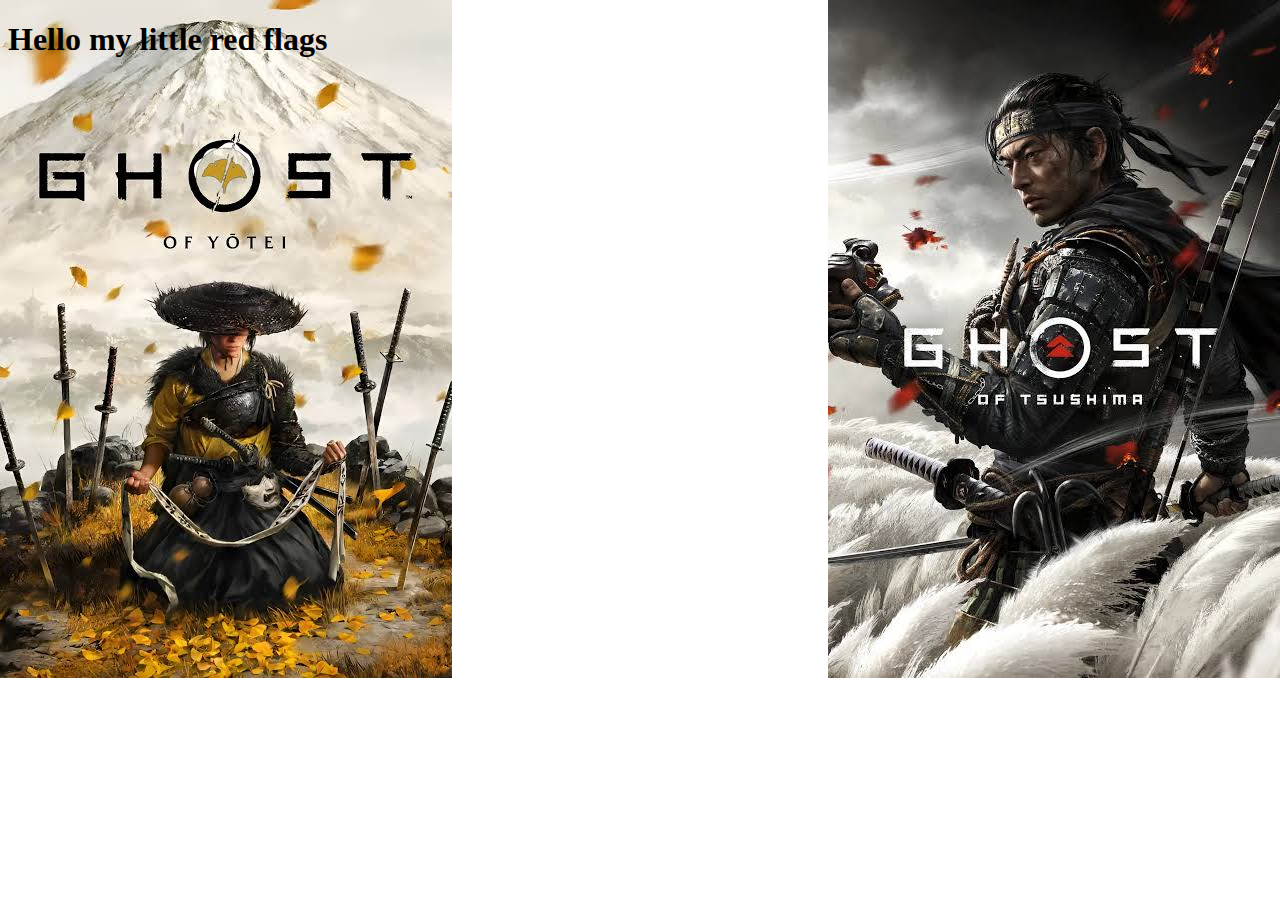
<file: index.html>
<!DOCTYPE html>
<html lang="en">
<head>
    <meta charset="UTF-8">
    <meta name="viewport" content="width=device-width, initial-scale=1.0">
    <title>Document</title>
    <link rel = "stylesheet" href="style.css" >
   
</head>
<body> 
    <h1> Hello my little  red flags </h1>
    
</body>
</html>
</file>
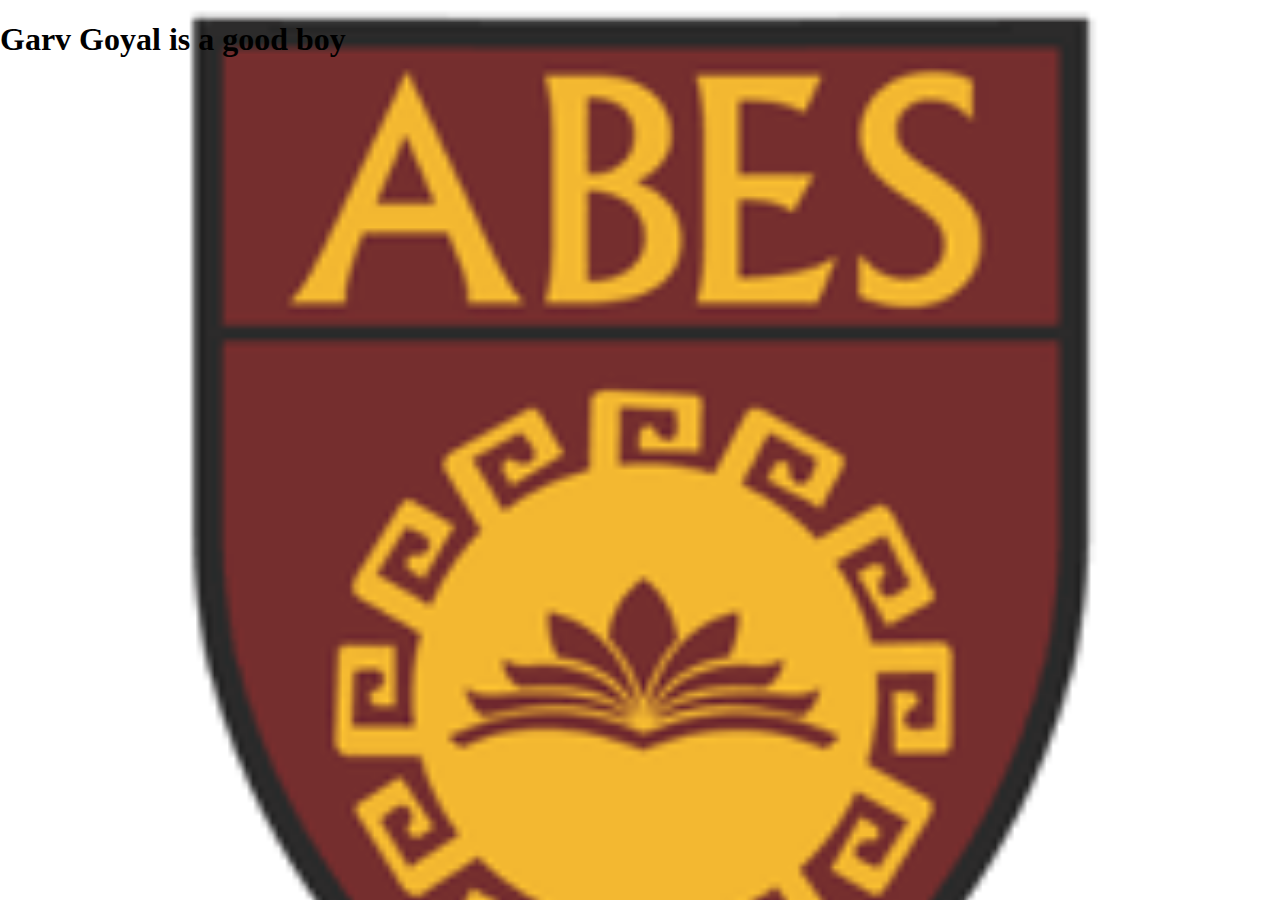
<file: CSS/index.html>
<!DOCTYPE html>
<html lang="en">
<head>
    <meta charset="UTF-8">
    <meta name="viewport" content="width=device-width, initial-scale=1.0">
    <title>Document</title>
    <style>
        body{
            background-color: blue;
        }
        h1{
            color: black;
        }
    </style>
    <link rel="Stylesheet" href="style.css">
</head>
<body>
    <h1>Garv Goyal is a good boy</h1>
</body>
</html>
</file>
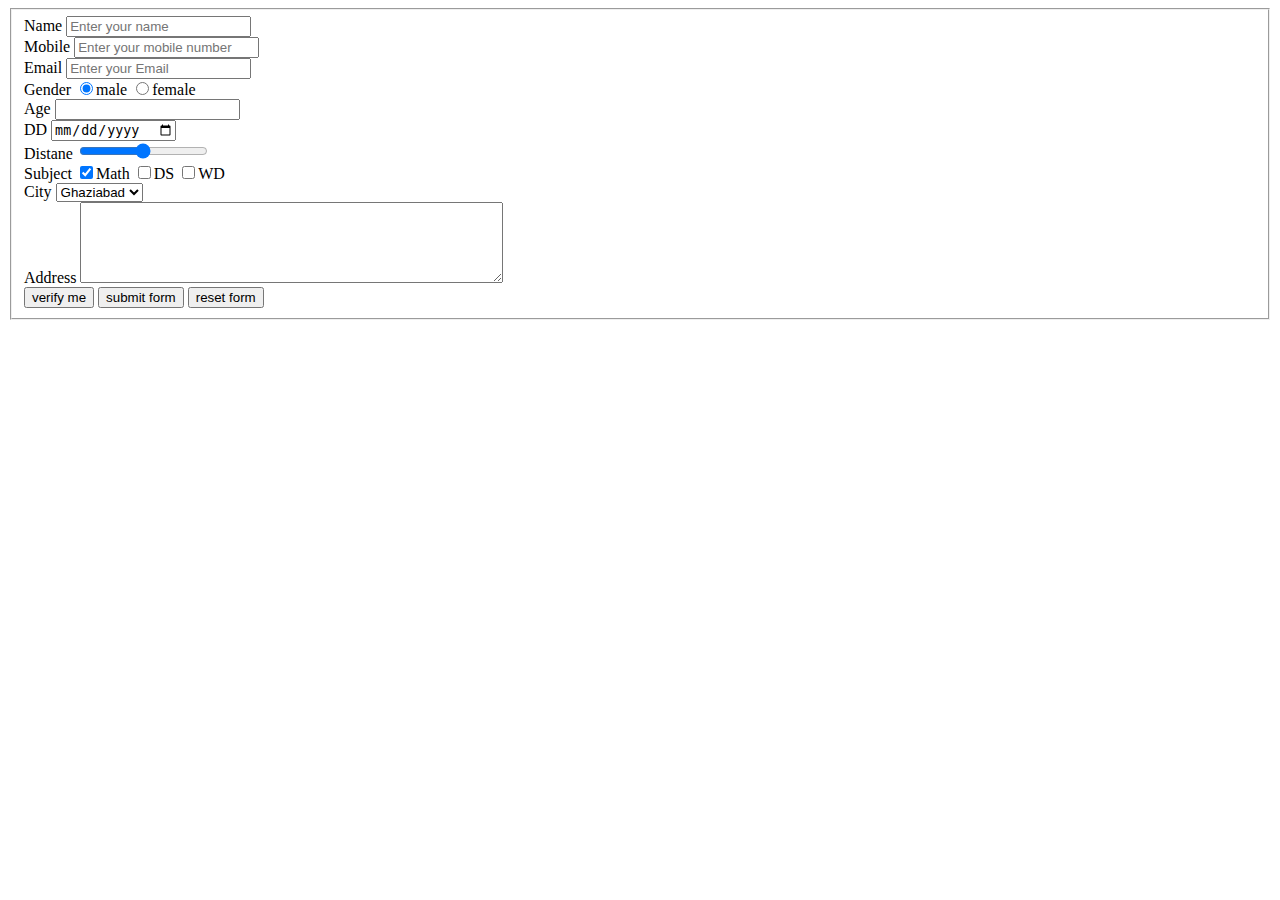
<file: forms.html>
<!DOCTYPE html>
<html lang="en">
<head>
    <meta charset="UTF-8">
    <meta name="viewport" content="width=device-width, initial-scale=1.0">
    <title>Forms</title>
</head>
<body>
  <form action=""><fieldset >
   <label for="n">Name</label>
    <input id="n" type="text" placeholder="Enter your name">
<br>
    <label for="">Mobile</label>
    <input type="tel" placeholder="Enter your mobile number" minlength="10" maxlength="10">
    <br>
    <label for="">Email</label>
    <input type="email" placeholder="Enter your Email" name="" id="">
    <br>
<label for="">Gender</label>
<input type="radio" name="gender"checked>male
<input type="radio" name="gender">female
<br>
<label for="">Age</label>
<input type="number">
<br>
<label for="">DD</label>
<input type="Date"><br>
<label for="">Distane</label>
<input type="range"><br>
<label for="">Subject</label>
<input type="checkbox" name="" id=""checked>Math
<input type="checkbox" name="" id="">DS
<input type="checkbox" name="" id="">WD
<br>
<label for="">City</label>
<select name="" id="">
<option value="Ghaziabad">Ghaziabad</option>
<option value="Delhi">Delhi</option>
<option value="Noida">Noida</option>
</select>
<br>
<label for="">Address</label>
<textarea name="" id="" cols="50"
rows="5"></textarea><br>

<button>verify me</button>
<input type="button" value="submit form">
<input type="reset" name="" id=""value="reset form">
  </fieldset></form>
</body>
</html>
</file>
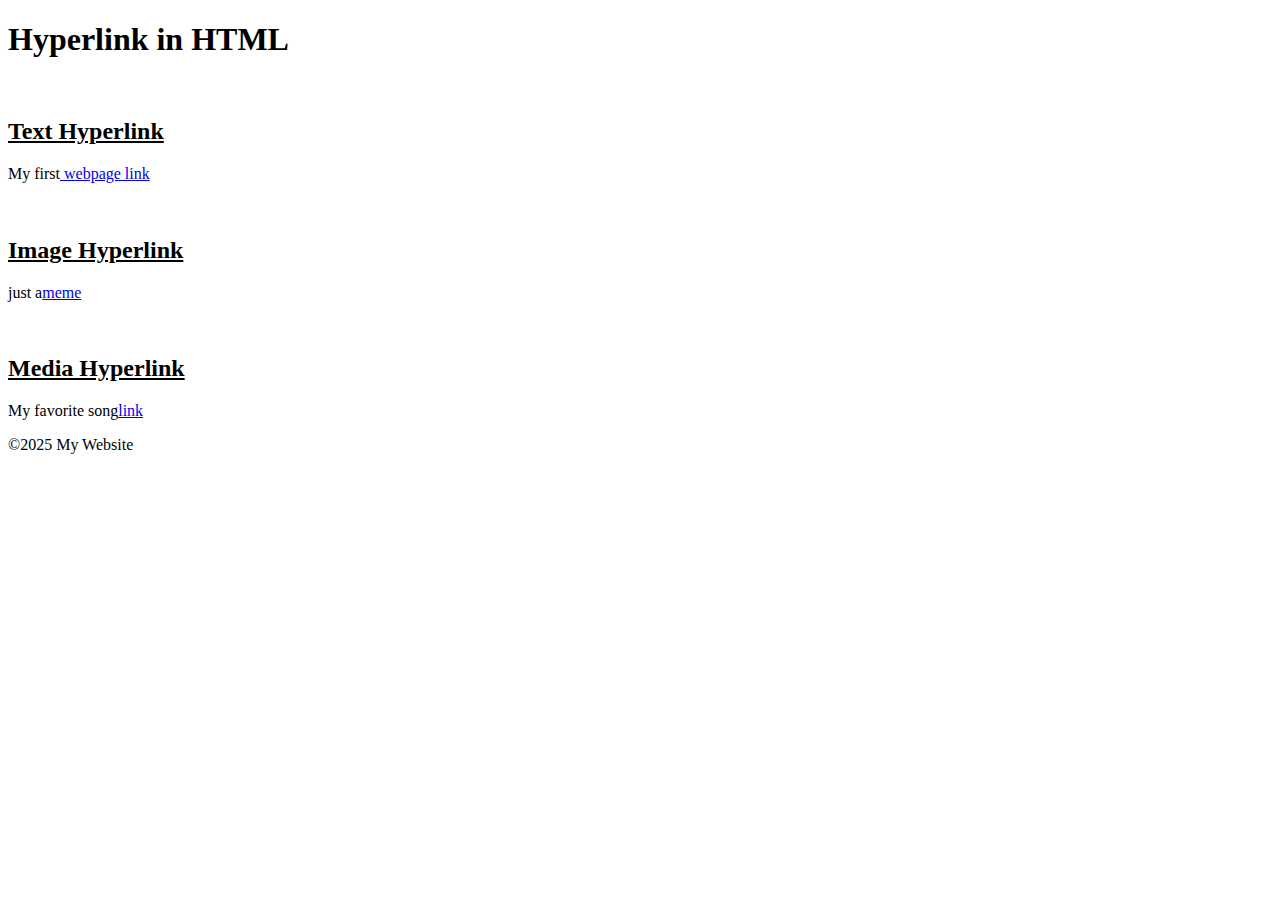
<file: hyperlink.html>
<!DOCTYPE html>
<html lang="en">
<head>
    <meta charset="UTF-8">
    <meta name="viewport" content="width=device-width, initial-scale=1.0">
    <title>Hyperlink in HTML </title>
</head>
<body>
    <h1><b>Hyperlink in HTML</b></h1>
    <br>
   <u> <h2>Text Hyperlink</h2></u>
   <p>My first<a href="http://127.0.0.1:5500/index.html"target="_blank"> webpage link </a></p>
   <br>
   <u><h2>Image Hyperlink</h2></u>
   <p>just a<a href="./small-dancing-white-cat-dance-funny.webp"target="_blank">meme</a></p>
   <br>
   <u><h2>Media Hyperlink</h2></u>
    <p>My favorite song<a href="https://youtu.be/Z8IRRphKFZA?si=zVAMQ-6fdIygBygS"target="_blank">link</a></p>
    <footer>&copy;2025 My Website</footer>

</body>
</html>
</file>
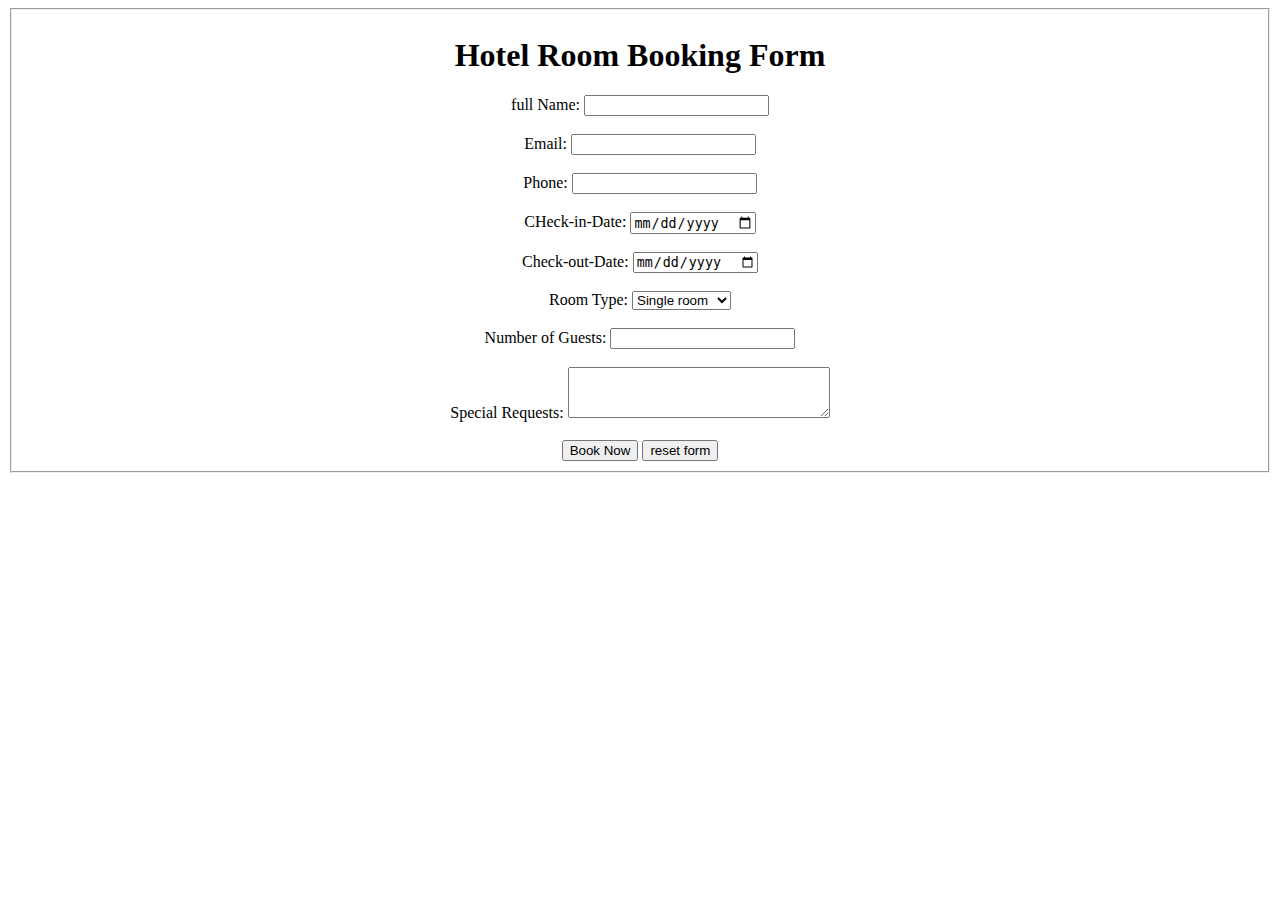
<file: lab experiment1.html>
<!DOCTYPE html>
<html lang="en">
<head>
    <meta charset="UTF-8">
    <meta name="viewport" content="width=device-width, initial-scale=1.0">
    <title>Experiment 3</title>
</head>
<body>
    <fieldset>
       <center> <h1>Hotel Room Booking Form</h1></center> 
       <center>
        <label for="">full Name:</label>
        <input type="text">
        <br><br>
        <label for="">Email:</label>
        <input type="email"><br><br>
        <label for="">Phone:</label>
        <input type="number" name="" id="">
        <br><br>
        <label for="">CHeck-in-Date:</label>
        <input type="Date"><br><br>
        <label for="">Check-out-Date:</label>
        <input type="date">
        <br><br><label for="">Room Type:</label>
        <select name="" id="">
            <option value="">Single room</option>
            <option value="">Double room</option>
            <option value="">Triple room</option>

        </select>
        <br><br>
        <label for="">Number of Guests:</label>
        <input type="number" name="" id="">
        <br><br>
        <label for="">Special Requests:</label>
        <textarea name="" id="" cols="30" rows="3"></textarea>
        <br><br>
        <input type="button" name="" value="Book Now">
        <input type="reset" name="" id=""value="reset form">

       </center>
    </fieldset>
</body>
</html>
</file>
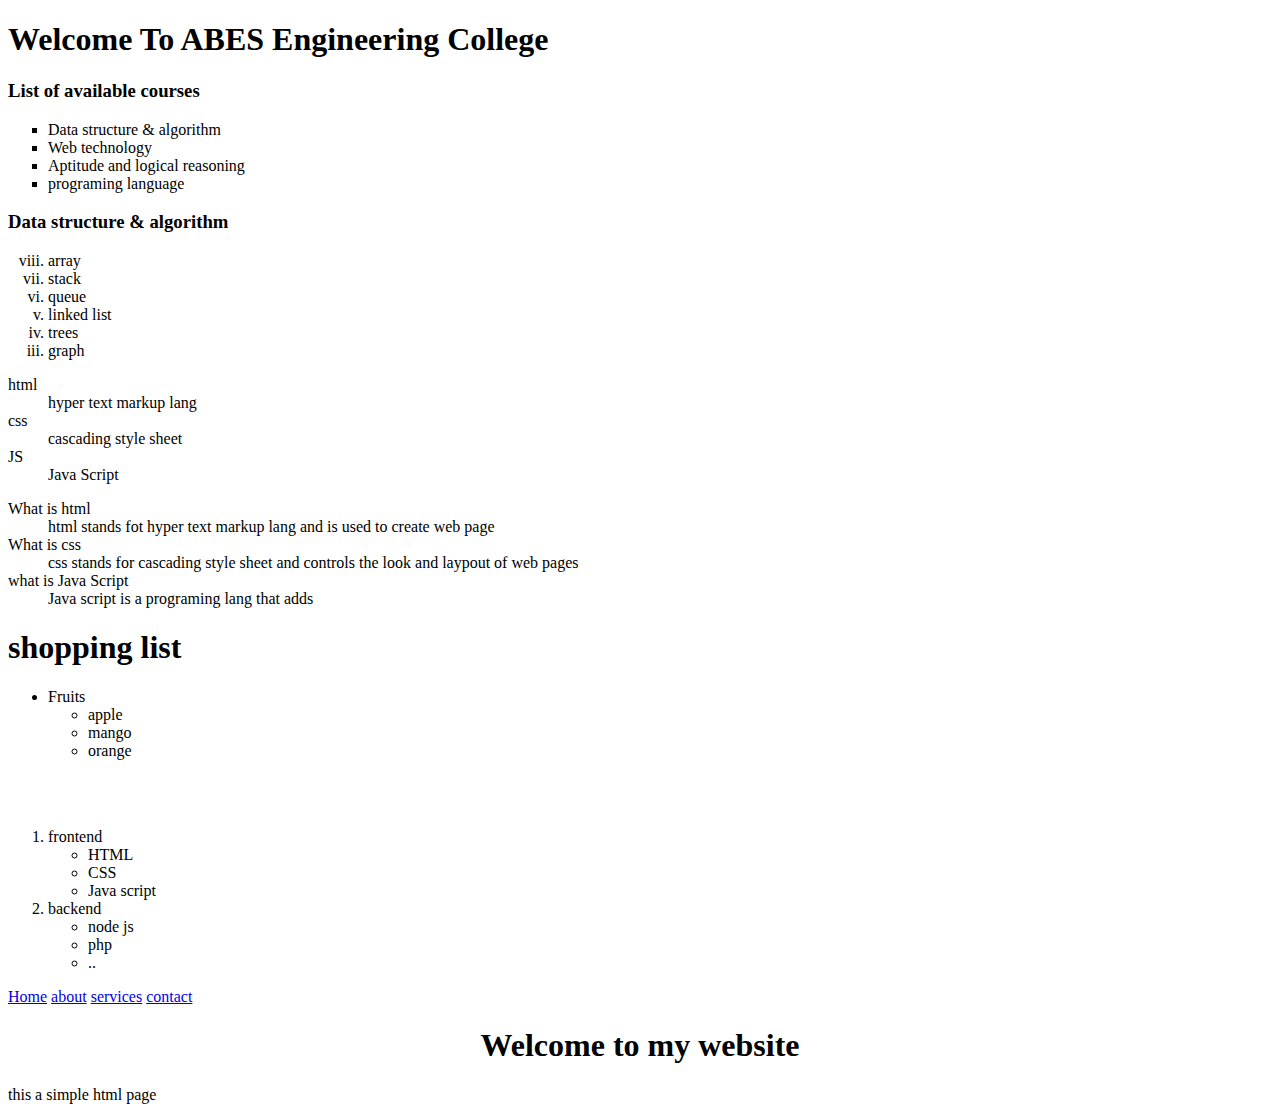
<file: list.html>
<!DOCTYPE html>
<html lang="en">
<head>
    <meta charset="UTF-8">
    <meta name="viewport" content="width=device-width, initial-scale=1.0">
    <title>list</title>
</head>
<body>
    <h1>Welcome To ABES Engineering College</h1>
    <h3>List of available courses</h3>
<ul type="square">
     <li>Data structure & algorithm</li>
    <li>Web technology</li>
    <li>Aptitude and logical reasoning</li>
    <li>programing language</li>
</ul>
    <h3>Data structure & algorithm</h3>
    <ol type="i" start="8" reversed>
        <li>array</li>
        <li>stack</li>
        <li>queue</li>
        <li>linked list</li>
        <li>trees</li>
        <li>graph</li>
    </ol>
    <dl>
        <dt>html</dt>
        <dd>hyper text markup lang</dd>
        <dt>css</dt>
        <dd>cascading style sheet</dd>
        <dt>JS</dt>
        <dd>Java Script</dd>
    </dl>

    <dl>
        <dt>What is html</dt>
        <dd>html stands fot hyper text markup lang and is used to create web page</dd>
        <dt>What is css</dt>
        <dd>css stands for cascading style sheet and controls the look and laypout of web pages</dd>
        <dt>what is Java Script</dt>
        <dd>Java script is a programing lang that adds </dd>
    </dl>
    <b><h1>shopping list</h1></b>
    <dl>
        <dt><ul><li>Fruits</li></ul></dt>
        <dd><ul type="circle"><li>apple</li></ul></dd>
        <dd><ul type="circle"><li>mango</li></ul></dd>
        <dd><ul type="circle"><li>orange</li></ul></dd> 
    </dl><br><br>
    <ol>
        <li>frontend</li>
        <ul type="circle">
            <li>HTML</li>
            <LI>CSS</LI>
            <LI>Java script</LI>          
        </ul>
        <li>backend</li>
        <ul type = circle>
            <li>node js</li>
            <LI>php</LI>
            <LI>..</LI>
        </ul>
    </ol>
    <a href="#">Home</a> 
    <a href="#">about</a>
    <a href="#">services</a>
    <a href="#">contact</a><br>
    <h1><center>Welcome to my website</center></h1>
    <p>this a simple html page</p>
    

</body>
</html>
</file>
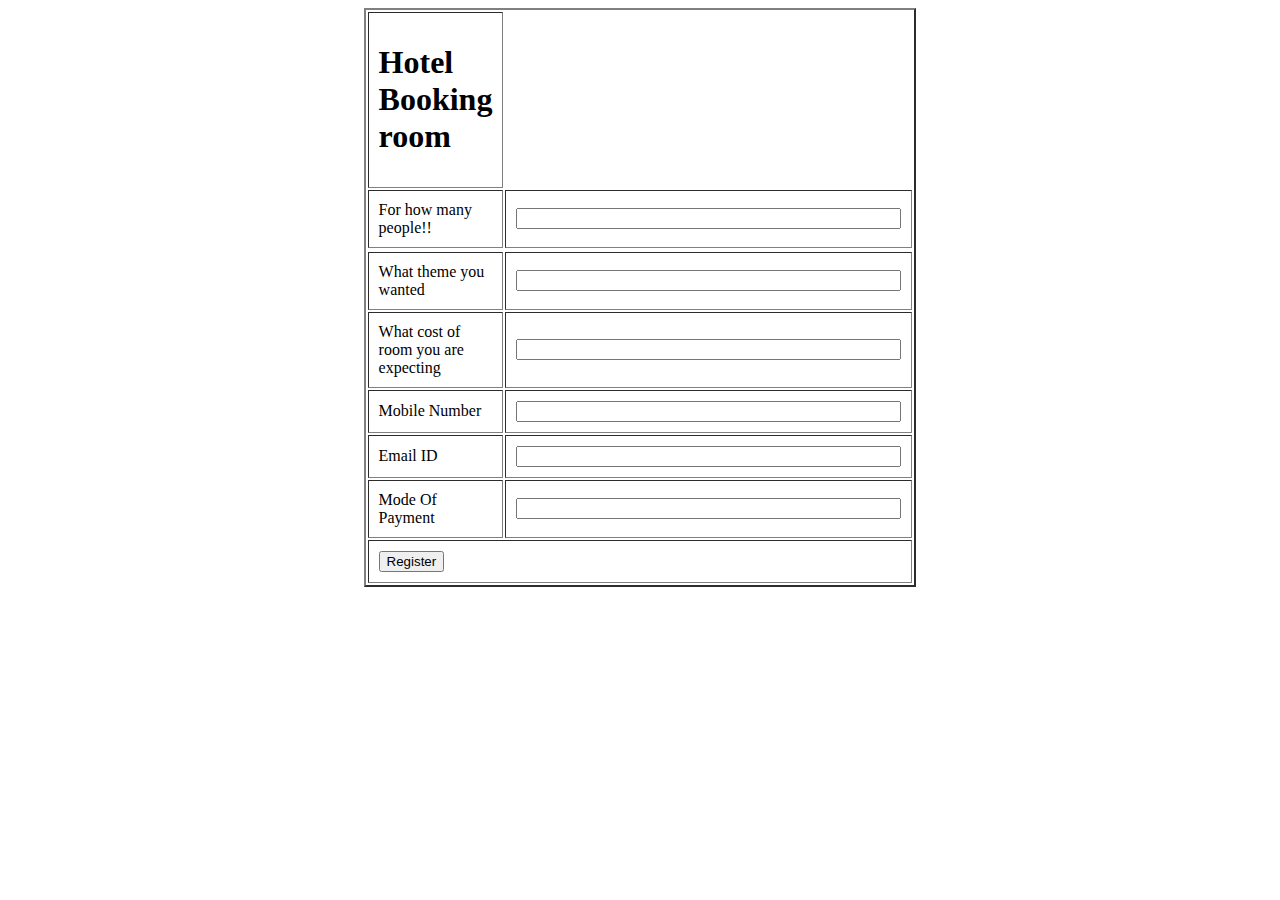
<file: st1 .html>
<!DOCTYPE html>
<html>
<head>
<title>Hotel Room Booking Form</title>
</head>
<body background colour = "MistyRose"> 

<form>
<table border="2" align = "center" width="70" cellpadding="10" >

    <tr>
    
    <td align-text = "center" colespan = "2">
    <h1> Hotel Booking room </h1>
    </td>
    </tr>

    <tr>
 <td> For how  many people!!</td>

<td>
<input type = "text" size = " 45 ">
</td>
    </tr>

<tr>                                

</tr>
<td> What theme you wanted </td>
<td>
<input type = "text" size = " 45 ">
</td>
    </tr>



<tr>
<td> What cost of room you are expecting </td>

<td>
<input type = "text" size = " 45 ">
</td>
</tr>


<tr>
<td> Mobile Number </td>

<td>
<input type = "text" size = " 45 ">
</td>
</tr>

<tr>
<td> Email ID </td>

<td>
<input type = "text" size = " 45 ">
</td>
</tr>



<tr>
<td> Mode Of Payment </td>

<td>
<input type = "text" size = " 45 ">
</td>
</tr>



<tr>
<td colspan = "2"  ,align = "center">
 
<input type = "Submit"   Value = "Register" />
</td>
</tr>

</table>
</form>

</body>
</html>
</file>
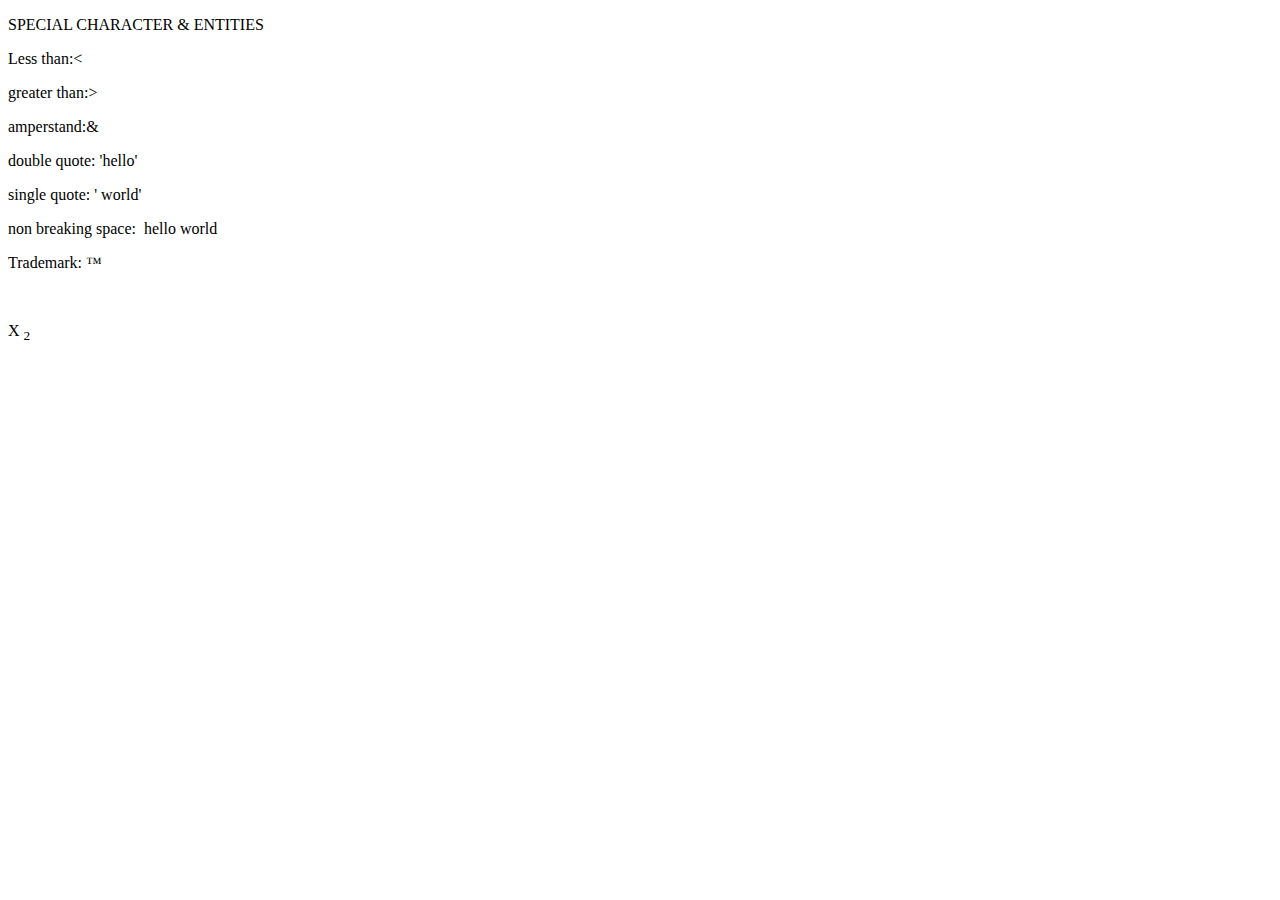
<file: tagsformating.html>
<!DOCTYPE html>
<html lang="en">
<head>
    <meta charset="UTF-8">
    <meta name="viewport" content="width=device-width, initial-scale=1.0">
    <title>tags</title>
</head>
<body>
    <!-- <centre><b>hello world</b></centre> <br>
    <i>cse-18</i>
     <p>Lorem ipsum, dolor sit amet consectetur adipisicing <br>elit. Enim harum consequatur reiciendis doloremque odit! Eius labore nisi repellendus magnam atque aut harum eaque temporibus esse, dicta obcaecati impedit, ad quasi.</p>
     </p> -->
<!-- <hr>
     <span>hello</span><br>
     <span>world</span>

     <font size="+2" color="#0000FF">hello world</font>
    <b>hello</b><br>
    <U>Hello world</U> -->
    <!-- <strike>Hello World</strike> -->


     <!-- <p>H <sub>2</sub>O</p>
     <p>X <sub>2</sub></p> -->

     <!-- <mark>hello</mark> -->
<!-- 
     Entities

     <p><b><h1>Text Formating Examples</h1></b></p>
     <br>
     <p><h2>Bold Text (using &lt; b &gt;)</h2></p>
     <br>
     <p><h3> &ic; Italic text (using &lt; i &gt)</h3></p>
     <br>
     <p><h4><b>Important text (using &lt; strong &gt;)</b></h4></p>
     <br>
     <p><h5>&ic; Emphasized text (using &lt; em &gt;)</h5></p>
     <br>
     <mark>Highlighted Text</mark>
     <br>
     <p>H <sub>2</sub>O</p>
     <U>CSE 18</U>
     <p><h6> deleted Text (using &lt; strike &gt;)</h6></p>
     <p><h7> Inserted text (using &lt; ins &gt;)</h7></p>
     <br>
     <p><h8> Incline code (using &lt; code &gt;)</h8></p>
     <br>
     <p><h5> Keyboard input (using &lt; kbd &gt;)</h5></p>
     <p><pre>
      
        performance text (using &lt; pre&gt;)
        keeps spaces and line breaks
        </p></pre>
        <p><blockquote clte="http:"></blockquote></p> -->


        <p><H>SPECIAL CHARACTER & ENTITIES</H></p>
        <p>Less than:&lt;</p>
        <p>greater than:&gt;</p>
        <p>amperstand:&</p>
        <p>double quote: &apos;hello&apos;</p>
        <p>single quote: &apos; world&apos;</p>
        <p>non breaking space: &nbsp;hello world</p>
        <p>Trademark: &trade;</p>
        <br>
        <p>X <sub>2</sub></p>
    </body>
</html>
</file>
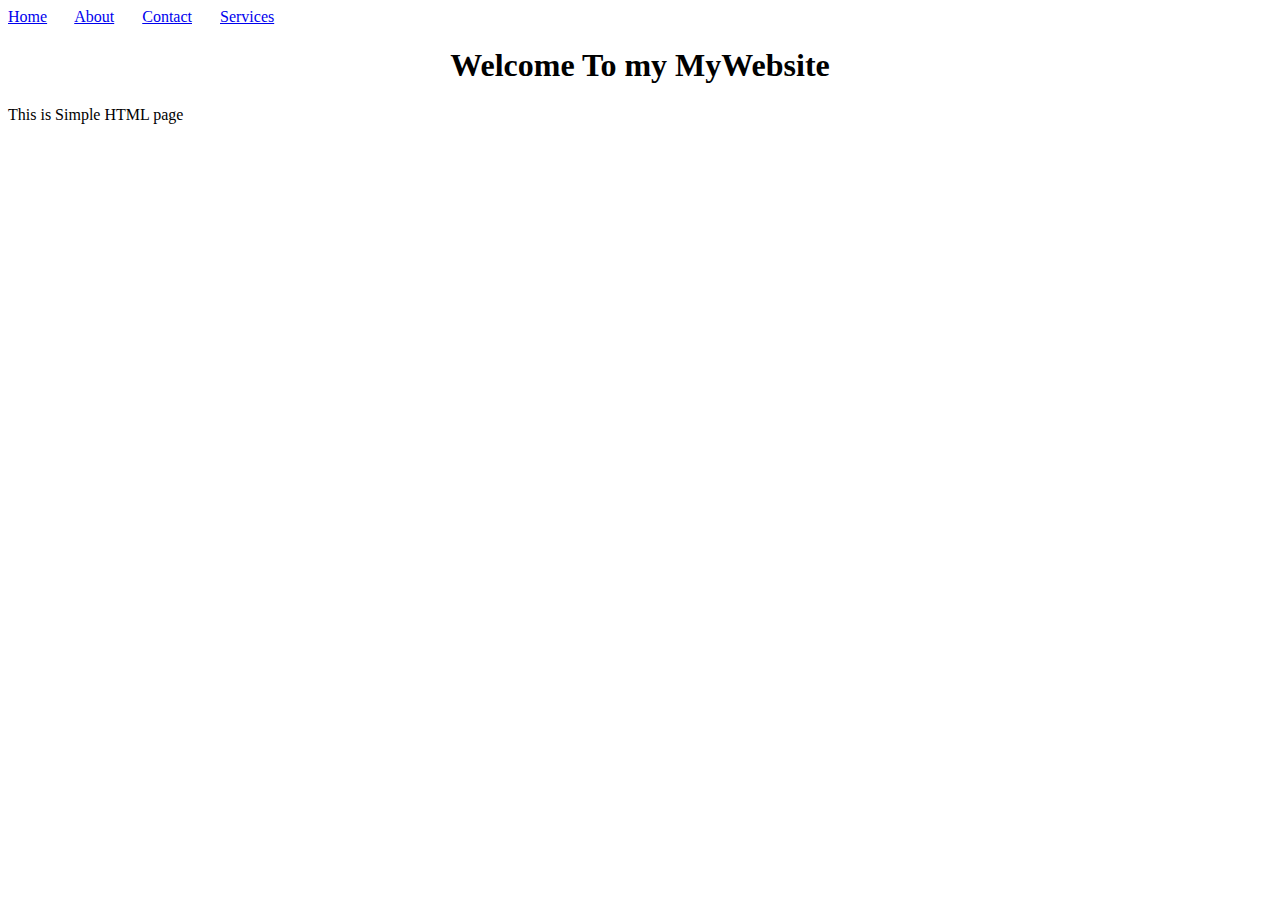
<file: Assignments/Assignment 2.html>
<!DOCTYPE html>
<html lang="en">
<head>
    <meta charset="UTF-8">
    <meta name="viewport" content="width=device-width, initial-scale=1.0">
    <title>list</title>
</head>
<body>
    <!-- <h1>Welcome to Abes Engieering college</h1>
    <h3>list of available course</h3>
    <ul>
        <li>Data Structure And Alogritm</li>
    
        <li>Web technology</li>
        <li>Apllitute  and Logical reasing</li>
        <li> Programing Langauge</li>
    </ul>
    <h3> Data Structure</h3>
    <ol type = "1" start="3" reversed >
        <li>Array</li>
        <li>Stacks</li>
        <li>Qence</li>
        <li>linked list</li> -->
        <!-- <li>tree</li>
        <li>Graph</li> -->
    <!-- </ol> -->
     <!-- <h2>Frequently Asked Question</h2>
     <dl>
        <dt>What is HTML ?</dt>
        <dd> HTML stands for Hyper text Markup langauge and is used to create web page  </dd>
        <dt>What is CSS ?</dt>
        <dd> CSS stands for styling Ffor web page  </dd>
        <dt> what is Js </dt>
        <dd> js stand for web function</dd>
         
     </dl>

     <h1>Shoping list</h1>
     <ul>
        <li>Fruit
            <ul>
                <li>Apple</li>
                <li>Banana</li>
                <li>Mango</li>
            </ul>
        </li>
        <br>
        <li>Vegetable
            <ul>
                <li>Carrot</li>
                <li>  Pea</li>
                <li>Chilli</li>
            </ul>
        </li>
     </ul>

     <h1> Web Development Topic</h1>
     <ol>
        <li>Fornted
            <ul>
                <li>HTML</li>
                <li>CSS</li>
                <li>Java script </li>
            </ul>
        </li>
        <li>Backend
            <ul>
                <li>Node js</li>
                <li>PHP</li>
                <li>Python</li>
            </ul>
        </li>
        <li>Database 
            <ul>
                <li>Rect</li>
            </ul>
        </li>
     </ol> -->

     <nav >
        <a href="index.html">Home</a>&nbsp; &nbsp;&nbsp;&nbsp;&nbsp;
        <a href="first.html">About</a>&nbsp; &nbsp;&nbsp;&nbsp;&nbsp;
        <a href="#">Contact</a>&nbsp; &nbsp;&nbsp;&nbsp;&nbsp;
        <a href="#">Services</a>&nbsp; &nbsp;&nbsp;&nbsp;&nbsp;
     </nav>
     <h1 align ="center"> Welcome To my MyWebsite</h1>
     <p>This is Simple HTML page</p>

</body>
</html>
</file>
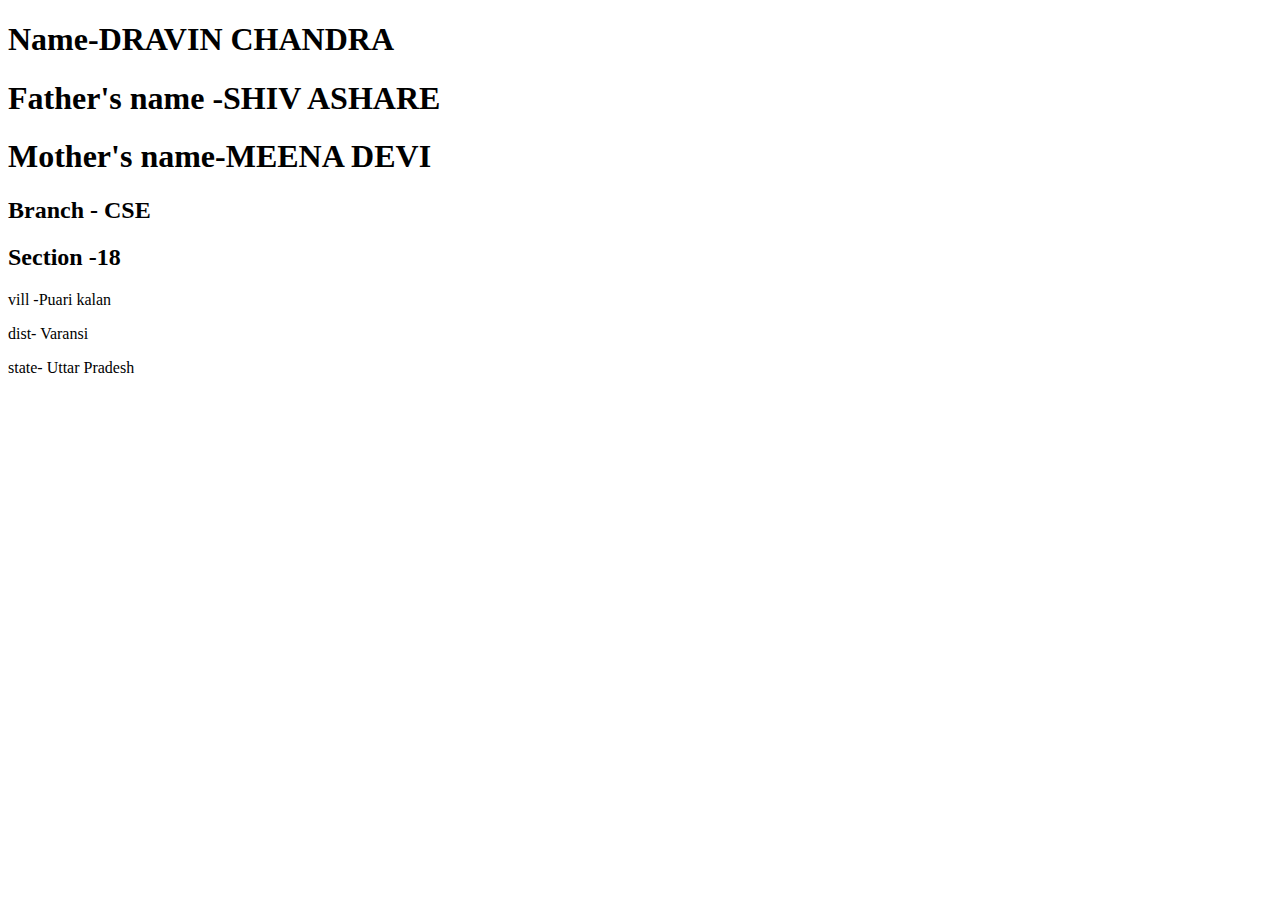
<file: Assignments/Assignment1.html>
<!DOCTYPE html>
<html lang="en">
<head>
    <meta charset="UTF-8">
    <meta name="viewport" content="width=device-width, initial-scale=1.0">
    <title>My first HTML  Page</title>
</head>
<body>
    <h1> Name-DRAVIN CHANDRA</h1>
   <h1> Father's name -SHIV ASHARE</h1>
   <h1>  Mother's name-MEENA DEVI </h1>
   <H2>Branch - CSE </H2>
   <H2>Section -18</H2>
   <p>vill -Puari kalan</p>
   <p> dist- Varansi</p>
   <p>state- Uttar Pradesh</p>
    
</body>
</html>
</file>
<file: style.css>
body{
    /* background-image: url('img.jpg'), url('images.jpg'); */
    background-repeat: no-repeat;
    /* background-size: cover; */

    background: url('img.jpg') no-repeat top left, url('images.jpg') no-repeat top right;

}
</file>
<file: CSS/style.css>
body{
     background-color: rgb(0, 255, 72);
     background-image: url(abes.png);
     margin:0;
     padding:0;
     background-repeat: no-repeat;
     background-size: cover;
 }
h1{
    color: rgb(0, 0, 0);
}
</file>
